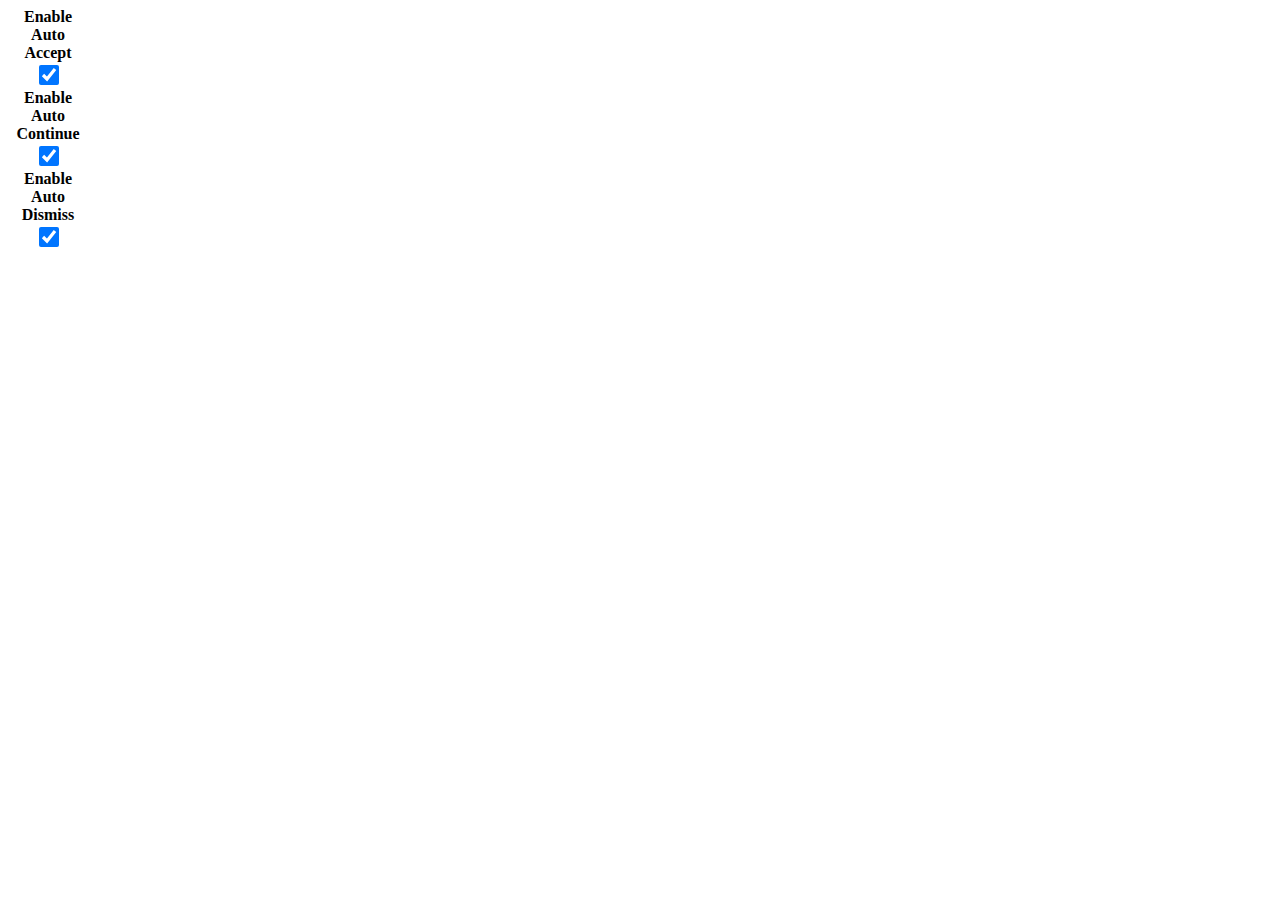
<file: options.html>
<!DOCTYPE html>
<html>
  <head>
    <title>Settings</title>
    <style>
      body{
        width: 80px;
        text-align: center;
      }
      input {
        height: 20px;
        width: 50px;
        outline: none;
      }
      label{
        width:50px;
        font-weight: bold;
      }
    </style>
  </head>
  <body>
    <label>Enable Auto Accept</label>
    <input type="checkbox" id="enableAuto" checked></input>

    <label>Enable Auto Continue</label>
    <input type="checkbox" id="enableContinue" checked></input>
 
    <label>Enable Auto Dismiss</label>
    <input type="checkbox" id="enableDismiss" checked></input>

    <script src="options.js"></script>
  </body>
</html>
</file>
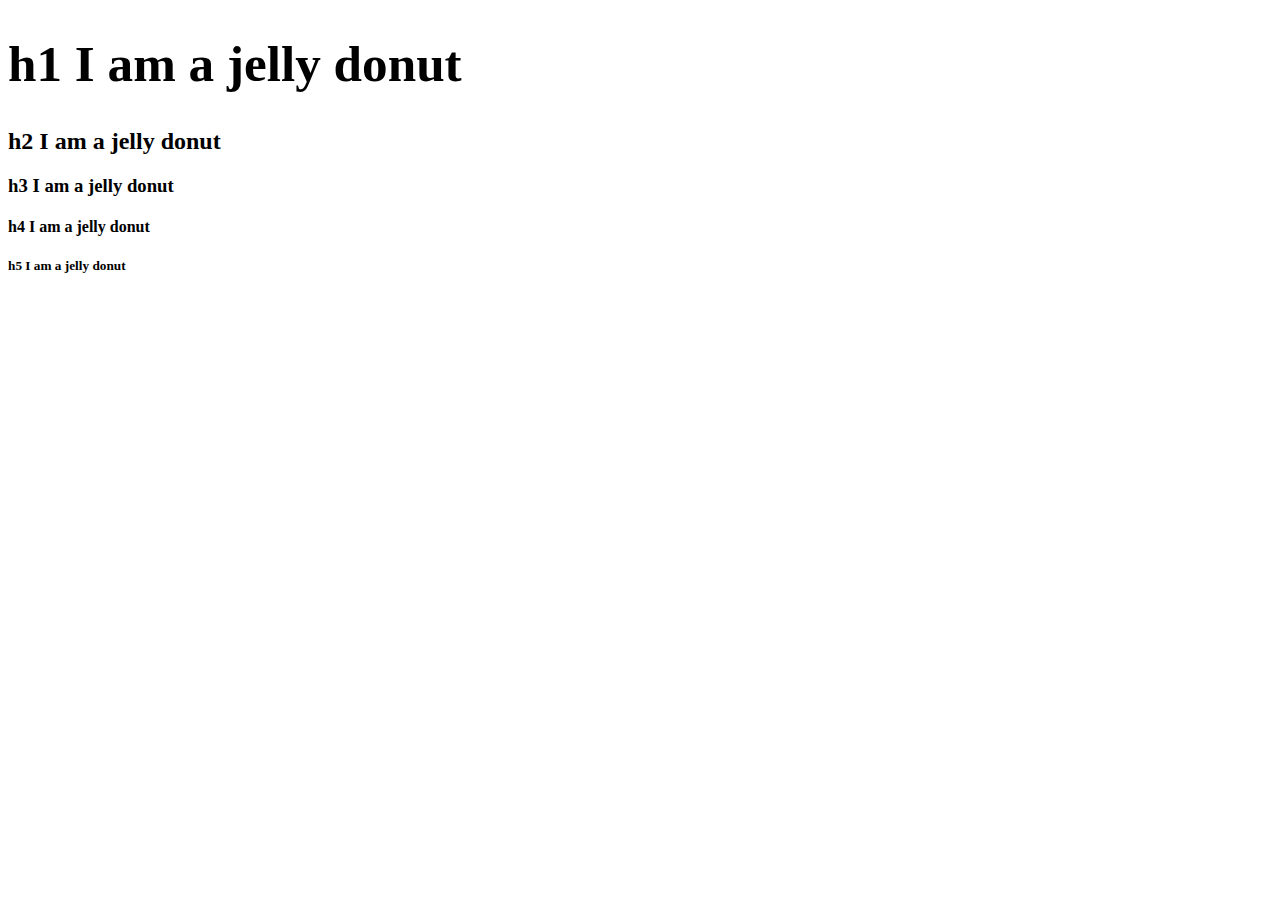
<file: Test.html>
<!DOCTYPE html>
<html>
<body>
  <div>
<h1 style="font-size: 4vw;">h1 I am a jelly donut</h1>
  <h2>h2 I am a jelly donut</h2>
  <h3>h3 I am a jelly donut</h3>
  <h4>h4 I am a jelly donut</h4>
  <h5>h5 I am a jelly donut</h5>
  </div>
</body>
</html>
</file>
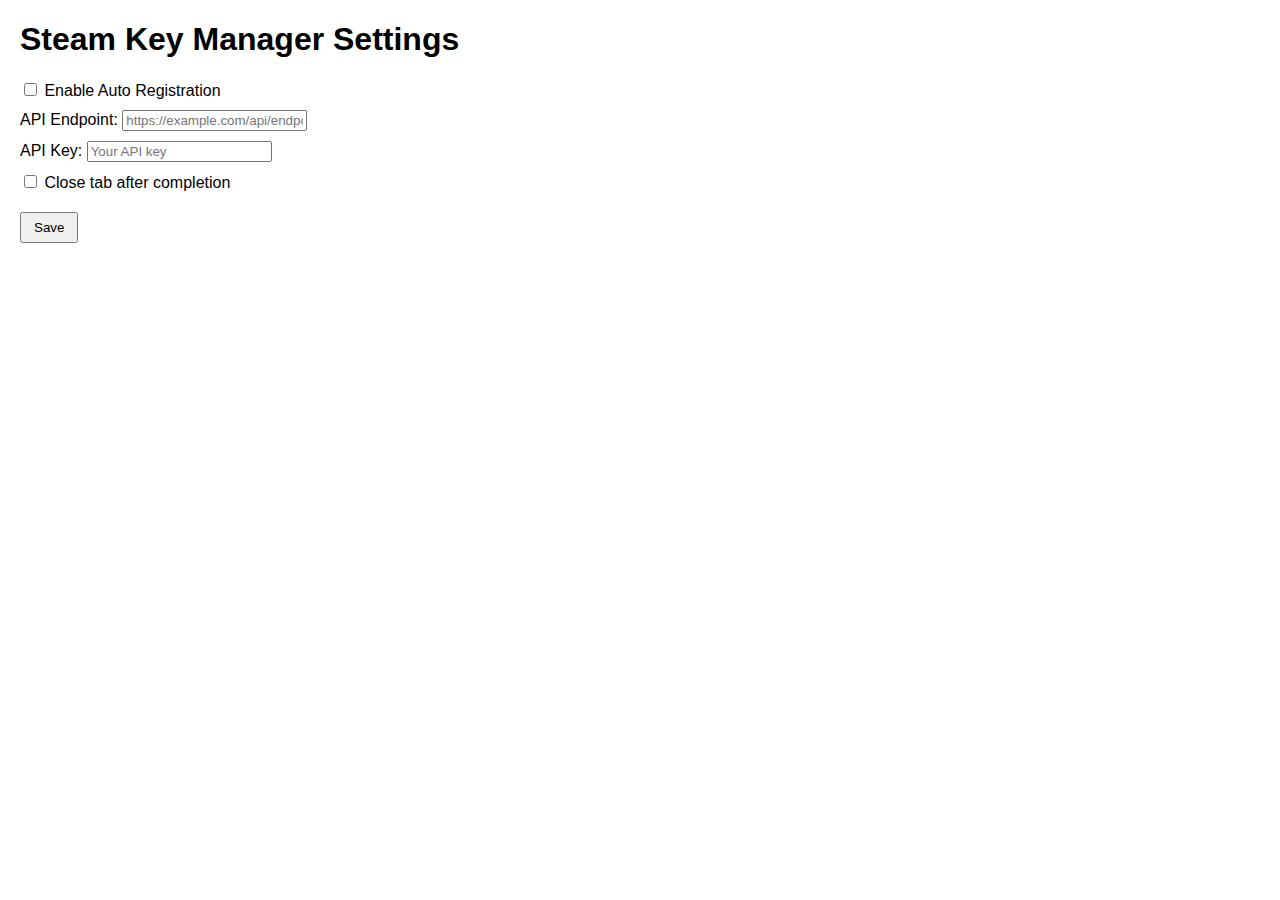
<file: Humble/options.html>
<!DOCTYPE html>
<html>
  <head>
    <meta charset="UTF-8" />
    <title>Steam Key Manager Settings</title>
    <link rel="stylesheet" href="main.css" />
  </head>
  <body>
    <h1>Steam Key Manager Settings</h1>
    <form id="settingsForm">
      <label>
        <input type="checkbox" id="enableAuto" />
        Enable Auto Registration
      </label>

      <label>
        API Endpoint:
        <input
          type="url"
          id="apiEndpoint"
          placeholder="https://example.com/api/endpoint"
        />
      </label>

      <label>
        API Key:
        <input type="text" id="apiKey" placeholder="Your API key" />
      </label>

      <label>
        <input type="checkbox" id="closeTab" />
        Close tab after completion
      </label>

      <button type="submit">Save</button>
    </form>
    <p id="status"></p>
    <script src="options.js"></script>
  </body>
</html>
</file>
<file: Humble/main.css>
body {
  font-family: sans-serif;
  margin: 20px;
}

label {
  display: block;
  margin: 10px 0;
}

button {
  padding: 6px 12px;
  margin-top: 10px;
}

#status {
  color: green;
  margin-top: 10px;
}
</file>
